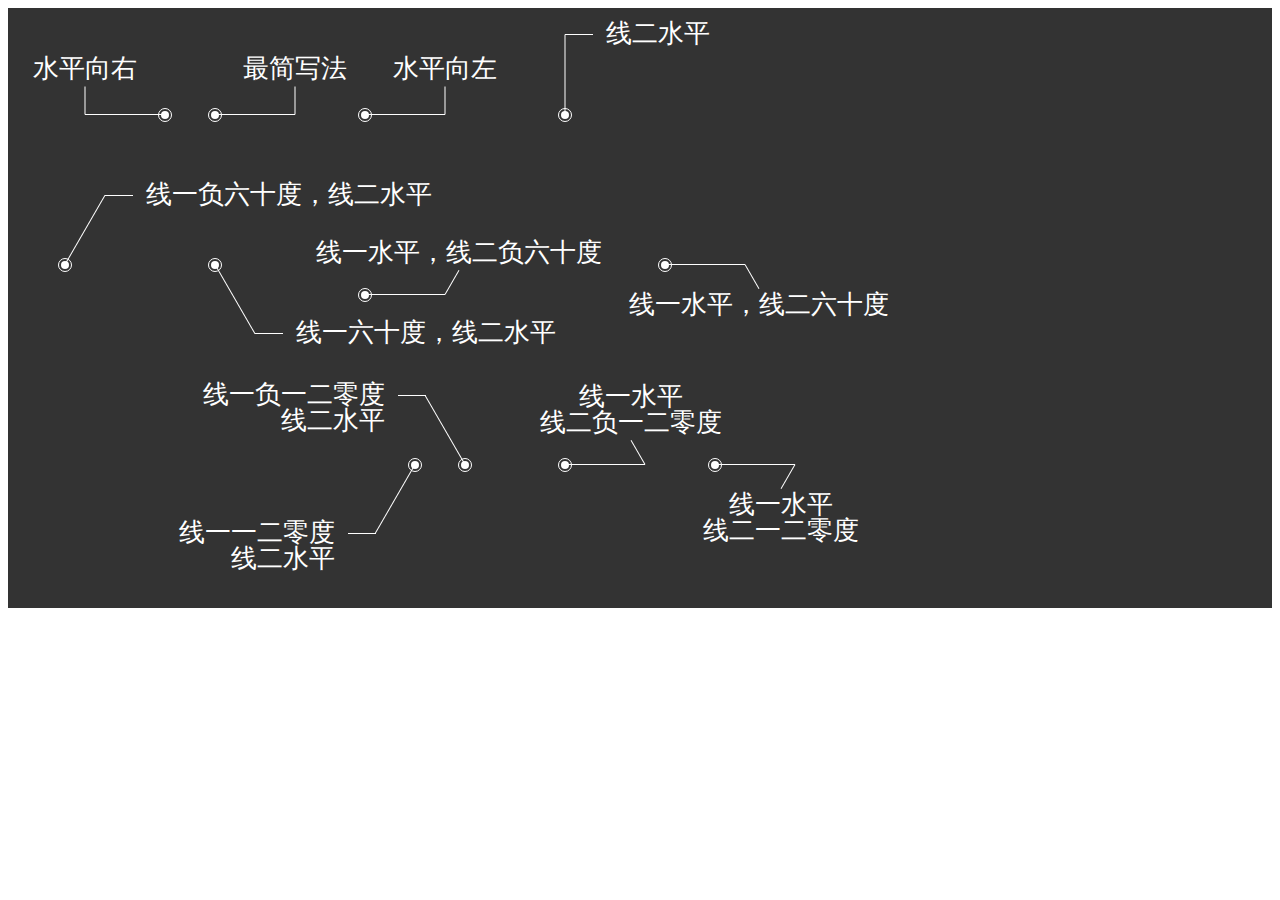
<file: dotTip/dotTip.html>
<!DOCTYPE html>
<html lang="en">
<head>
    <meta charset="UTF-8">
    <title>dotTip</title>
    <link rel="stylesheet" href="dotTip.css">
</head>
<body>
<div id="dot" style="position:relative;overflow:hidden;background-color:#333;height:600px;">

</div>
<script src="../jquery-3.3.1.min.js"></script>
<script src="../colorTrans/colorTrans.js"></script>
<script src="dotTip.js"></script>
<script>
    $(function () {
        //最简写法
        $.dotTip({
            "pos_top": 100,
            "obj_text": "最简写法"
        });
        $.dotTip({
            "pos_top": 100,
            "pos_left": 350,
            "obj_text": "水平向左"
        });
        $.dotTip({
            "pos_top": 100,
            "pos_left": 150,
            "line_horizontal": 3,
            "obj_text": "水平向右"
        });
        $.dotTip({
            "pos_top": 100,
            "pos_left": 550,
            "line_horizontal": 2,
            "obj_text": "线二水平"
        });
        $.dotTip({
            "pos_top": 250,
            "pos_left": 50,
            "line_angle": -60,
            "line_horizontal": 2,
            "obj_text": "线一负六十度，线二水平"
        });
        $.dotTip({
            "pos_top": 250,
            "pos_left": 200,
            "line_angle": 60,
            "line_horizontal": 2,
            "obj_text": "线一六十度，线二水平"
        });
        $.dotTip({
            "pos_top": 280,
            "pos_left": 350,
            "line_angle": -60,
            "obj_text": "线一水平，线二负六十度"
        });
        $.dotTip({
            "pos_top": 250,
            "pos_left": 650,
            "line_angle": 60,
            "obj_text": "线一水平，线二六十度"
        });
        $.dotTip({
            "pos_top": 450,
            "pos_left": 450,
            "line_angle": -120,
            "line_horizontal": 2,
            "obj_text": "线一负一二零度<br>线二水平"
        });
        $.dotTip({
            "pos_top": 450,
            "pos_left": 400,
            "line_angle": 120,
            "line_horizontal": 2,
            "obj_text": "线一一二零度<br>线二水平"
        });
        $.dotTip({
            "pos_top": 450,
            "pos_left": 550,
            "line_angle": -120,
            "obj_text": "线一水平<br>线二负一二零度"
        });
        $.dotTip({
            "pos_top": 450,
            "pos_left": 700,
            "line_angle": 120,
            "obj_text": "线一水平<br>线二一二零度"
        });

        //最全参数写法
        $.dotTip({
            "obj_pos": $('#dot'), //存放容器
            "pos_left": 650, //整体定位：距左
            "pos_top": 100, //整体定位：距上
            "dot_radius": 12, //点内直径
            "dot_padding": 5, //点内边距
            "dot_border": 2, //点边框宽度
            "line_horizontal": 1, //1、线1水平向右/2、线2水平/3、线1水平向左
            "line_angle": 60, //斜线角度
            "line_width1": 80, //线1长度
            "line_width2": 40, //线2长度
            "line_color": "#FFF", //线条颜色、圆点内圈颜色
            "line_bg": "rgba(0,0,0,.2)", //圆点外圈颜色
            "obj_text": "可设置闪烁点大小、颜色<br>线条粗细、颜色、角度<br>字体大小、粗细、颜色<br>所有颜色支持透明度", //文字描述
            "obj_font": 20, //文字描述字体大小
            "obj_color": "#FFF", //文字描述字体颜色
            "obj_bold": "normal", //文字描述字体粗细
            "obj_delay": 1500 //延时加载
        });
    });
</script>
</body>
</html>
</file>
<file: dotTip/dotTip.css>
.dot-tip {
    position: relative;
}

.dot-tip .base {
    position: absolute;
    opacity: 0;
    left: 0;
    top: 0;
    border-style: solid;
    border-radius: 50%;
    -webkit-transition: opacity .5s;
    transition: opacity .5s;
}

.dot-tip .base .dot {
    border-radius: 50%;
}

.dot-tip .line {
    position: absolute;
    left: 0;
    width: 0;
    -webkit-transform-origin: left center;
    transform-origin: left center;
    -webkit-transition: width .5s;
    transition: width .5s;
}

.dot-tip .text {
    position: absolute;
    white-space: nowrap;
    opacity: 0;
    line-height: 1;
    text-align: center;
    -webkit-transition: opacity 1s;
    transition: opacity 1s;
    -webkit-transition-delay: 1.5s;
    transition-delay: 1.5s;
}
</file>
